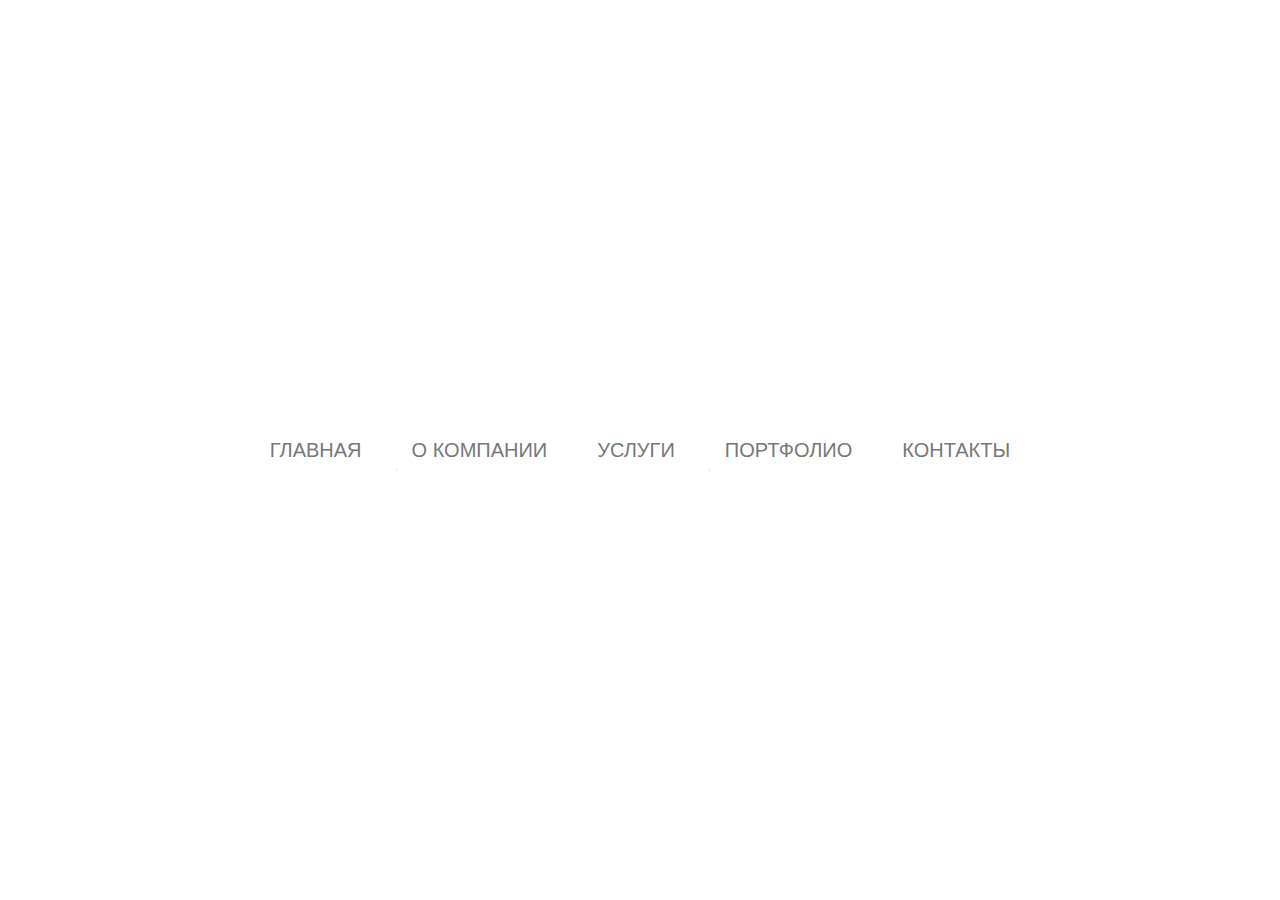
<file: Emmet.html>
<!doctype html>
<html lang="ru">
<head>
	<meta charset="UTF-8">
	<title>Анимированное меню / практика по Emmet</title>
	<meta name="viewport" content="width=device-width, initial-scale=1">
	<link rel="stylesheet" href="Emmet.css">
</head>
<body>
<div class="dws-wrapper">
	<ul class="nav">
		<li><a href="#">Главная</a></li>
		<li><a href="#">О&nbsp;компании</a></li>
		<li><a href="#">Услуги</a></li>
		<li><a href="#">Портфолио</a></li>
		<li><a href="#">Контакты</a></li>
	</ul>
</div>
</body>
</html>


<!--
loren ipsum сайт для рандомного текста
ctrl+/ / cmd+/ закомментирование строки
ctrl+shift+/ / alt+cmd+/ обворачивание выделенного текста в коментарий
ctrl+alt+l / alt+cmd+l изменение тегов
ctrl+alt+j / alt+cmd+j автотабулирование выделенного текста
ctrl+shift+стрелка вверх или вниз / shift+alt+стрелка вверх или вниз перетаскиевание выделнного текста по коду вверх или вниз
ctrl+shift+m при установки курсора на открывающий тег при нажатии переносится на закрывающий тег
-->
</file>
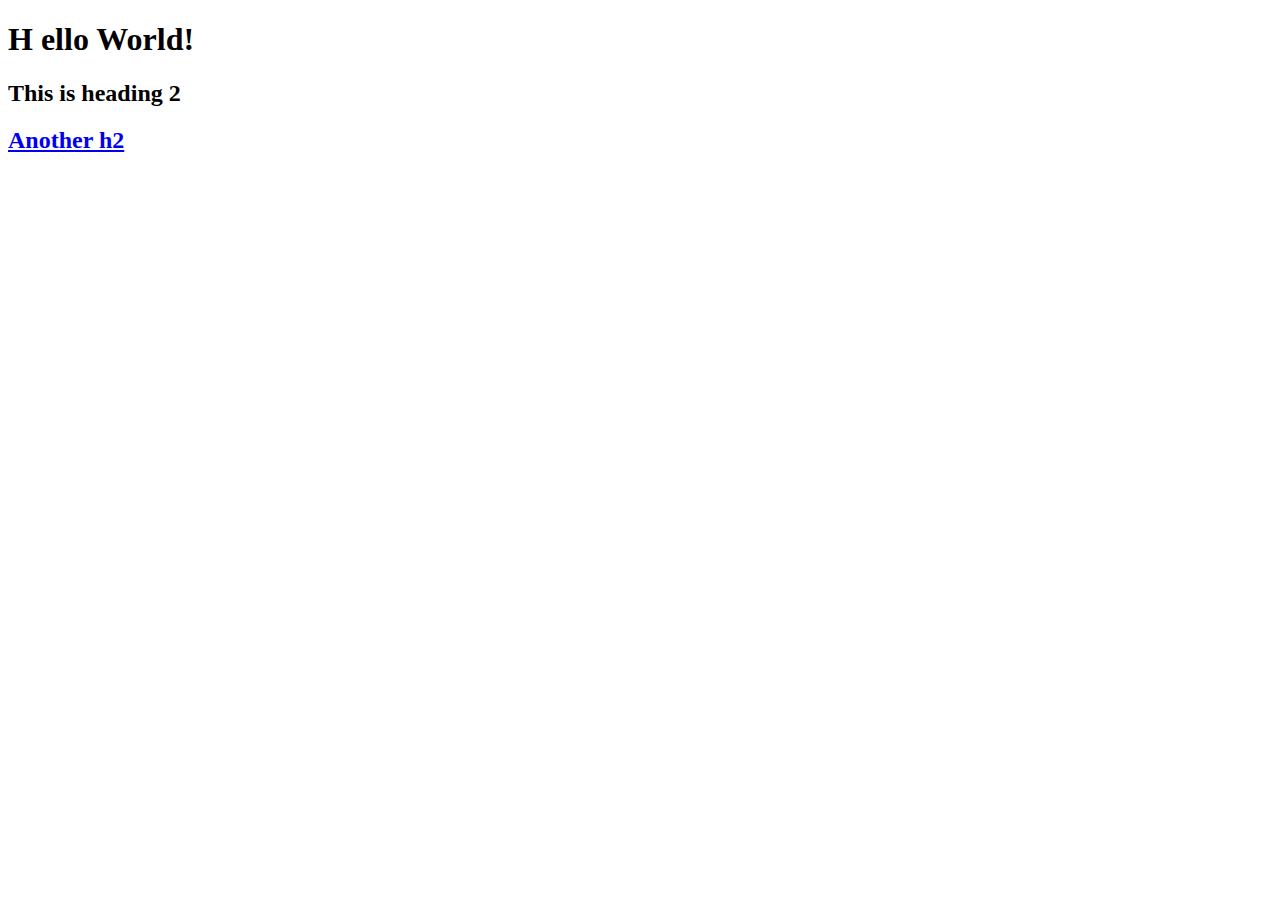
<file: TJS.html>
<!doctype html>
<html lang="en">
<head>
  <meta charset="UTF-8">
  <title>JavaScript</title>
</head>
<body>

<h1 id="hello" class="heading">H  ello World!</h1>

<h2 id="sub-hello" class="h2-class">This is heading 2</h2>

<h2><a href="https://developer.mozilla.org/ru/docs/Web/Events" target="_blank">Another h2</a></h2>

<script src="tjs/app.js"></script>
</body>
</html>
</file>
<file: Emmet.css>
body {
 margin: 0;
 padding: 0;
 font-family: Verdana, Geneva, sans-serif;
}
.dws-wrapper {
 position: absolute;
 top: 50%;
 left: 50%;
 -webkit-transform: translate(-50%, -50%);
 -moz-transform: translate(-50%, -50%);
 -ms-transform: translate(-50%, -50%);
 -o-transform: translate(-50%, -50%);
 transform: translate(-50%, -50%);
}
ul.nav {
 padding: 0;
 margin: 0;
 display: flex;
}
.nav li {
 list-style-type: none;
}
.nav li a {
 display: block;
 position: relative;
 margin: 0 10px;
 padding: 10px 15px;
 color: #777777;
 font-size: 20px;
 text-decoration: none;
 text-transform: uppercase;
 overflow: hidden;
 -webkit-transition:  .8s;
 -moz-transition:  .8s;
 -ms-transition:  .8s;
 -o-transition:  .8s;
 transition:  .8s;
}
.nav li a::before {
 position: absolute;
 content: '';
 background: red;
 bottom: 0;
 left: -100%;
 width: 100%;
 height: 3px;
 -webkit-transition:  .8s;
 -moz-transition:  .8s;
 -ms-transition:  .8s;
 -o-transition:  .8s;
 transition:  .8s;
}
.nav li a:hover {
 color: #fff;
}
.nav li a:hover::before {
 -webkit-animation: anim-nav .5s linear forwards;
 -o-animation: anim-nav .5s linear forwards;
 animation: anim-nav .5s linear forwards;
}
@keyframes anim-nav {
 50% {
  left: 0;
  bottom: 0;
  height: 3px;
 }
 100% {
  height: 100%;
  bottom: 0;
  left: 0;
  z-index: -1;
 }
}
</file>
